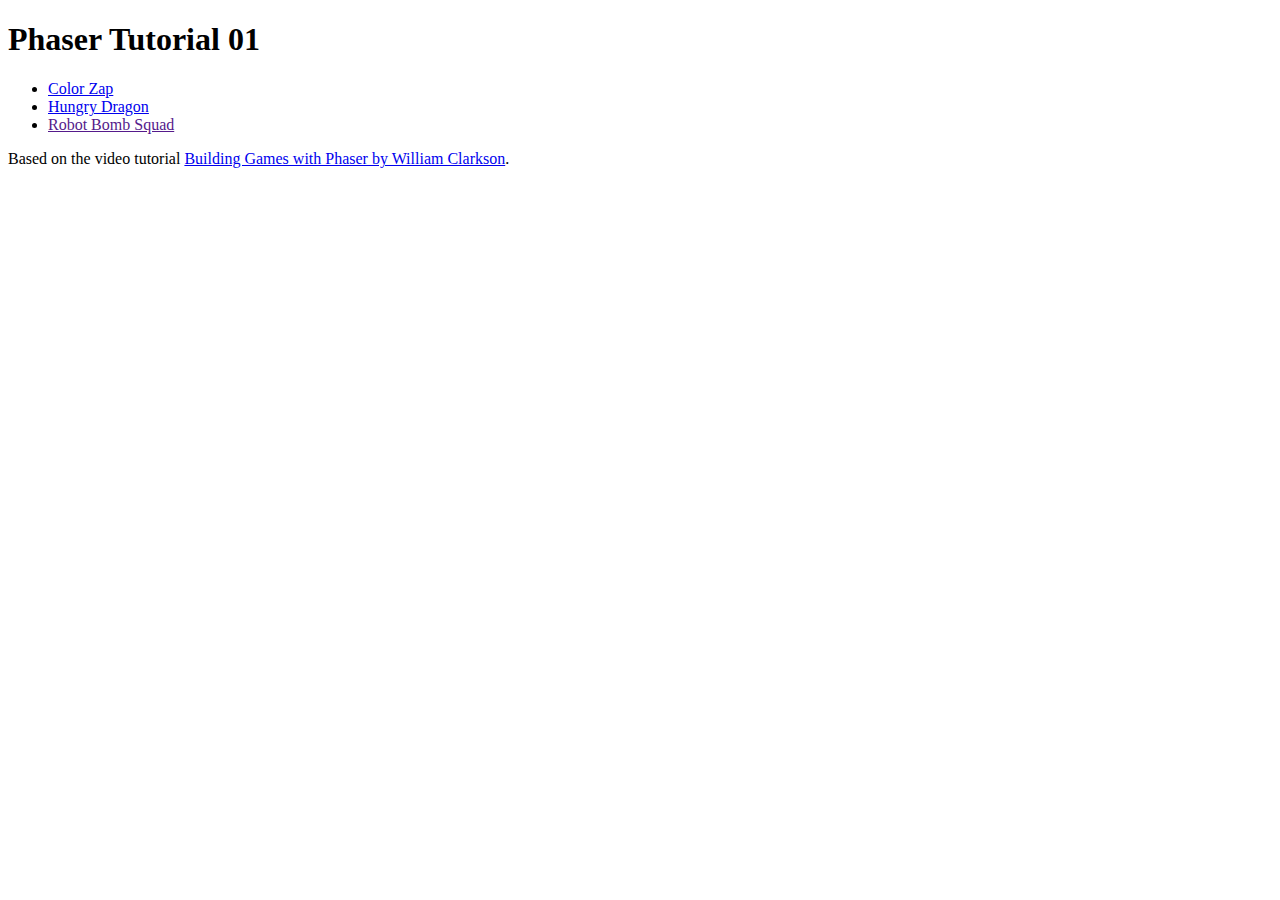
<file: phaser_tutorial_01/index.html>
<!DOCTYPE html>
<html lang="en">
<head>
  <meta charset="UTF-8">
  <meta name="viewport" content="width=device-width, initial-scale=1.0">
  <meta http-equiv="X-UA-Compatible" content="ie=edge">
  <title>Phaser Tutorial 01</title>
</head>
<body>
  <h1>Phaser Tutorial 01</h1>
  <ul>
    <li><a href="01_colorZap/index.html">Color Zap</a></li>
    <li><a href="02_hungryDragon/index.html">Hungry Dragon</a></li>
    <li><a href="">Robot Bomb Squad</a></li>
  </ul>
  <p>Based on the video tutorial <a href="https://www.udemy.com/building-games-with-phaser/" target="_blank">Building Games with Phaser by William Clarkson</a>.</p>
</body>
</html>
</file>
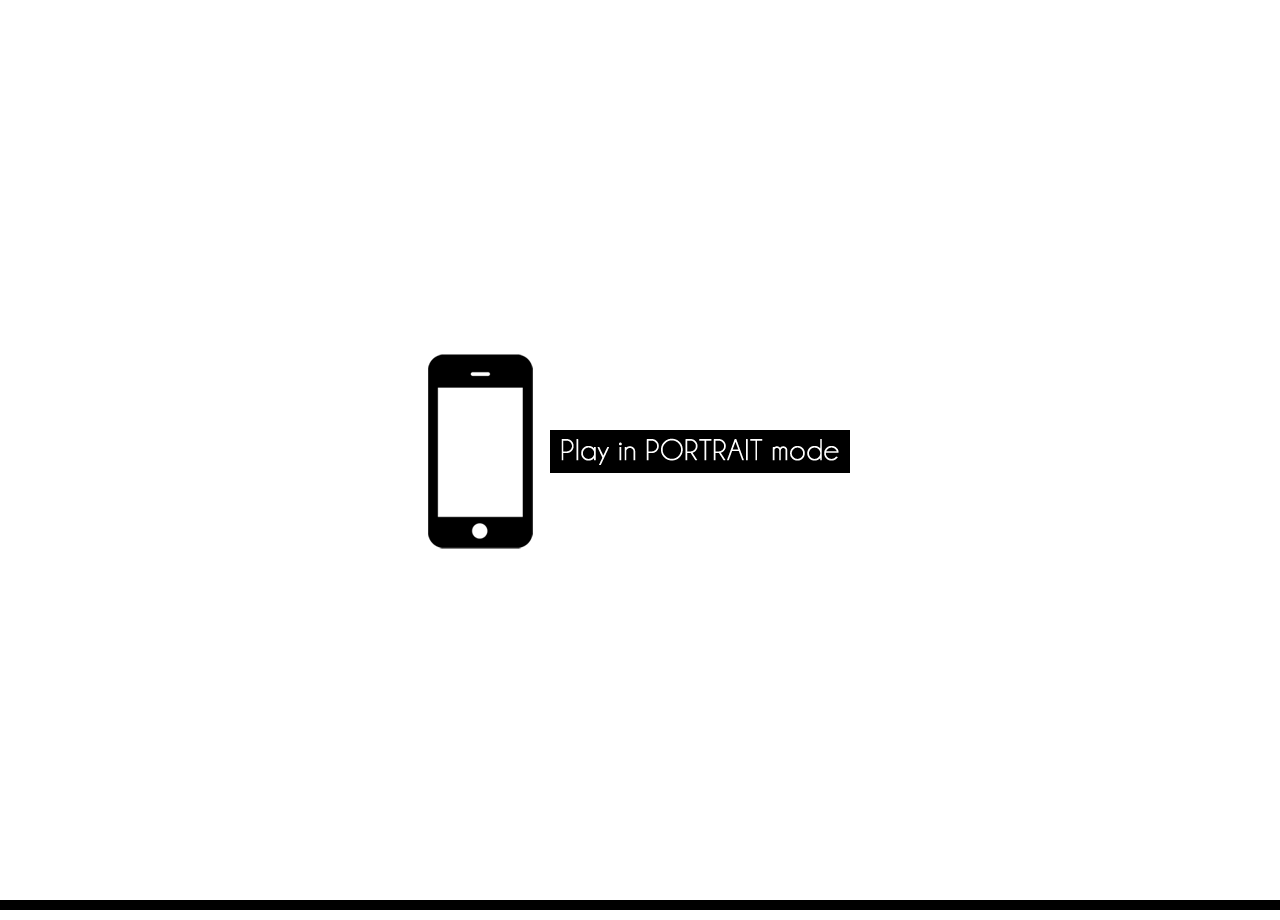
<file: phaser_tutorial_01/01_colorZap/index.html>
<!DOCTYPE html>
<html lang="en">
<head>
  <meta charset="UTF-8">
  <meta name="viewport" content="width=device-width, initial-scale=1.0, maximum-scale=1.0, minimum-scale=1.0, user-scalable=no, minimal-ui" />
  <meta http-equiv="X-UA-Compatible" content="ie=edge">
  <title>colorZap</title>

  <link rel="stylesheet" href="css/style.css">

  <script src="js/lib/phaser.min.js"></script>
  <script src="js/script.js"></script>
  <script src="js/stateTitle.js"></script>
  <script src="js/stateMain.js"></script>
  <script src="js/stateOver.js"></script>
</head>
<body>
  <div id="wrongWay"></div>
  <div id="game__container">
    <div id="ph_game"></div>
  </div>
</body>
</html>
</file>
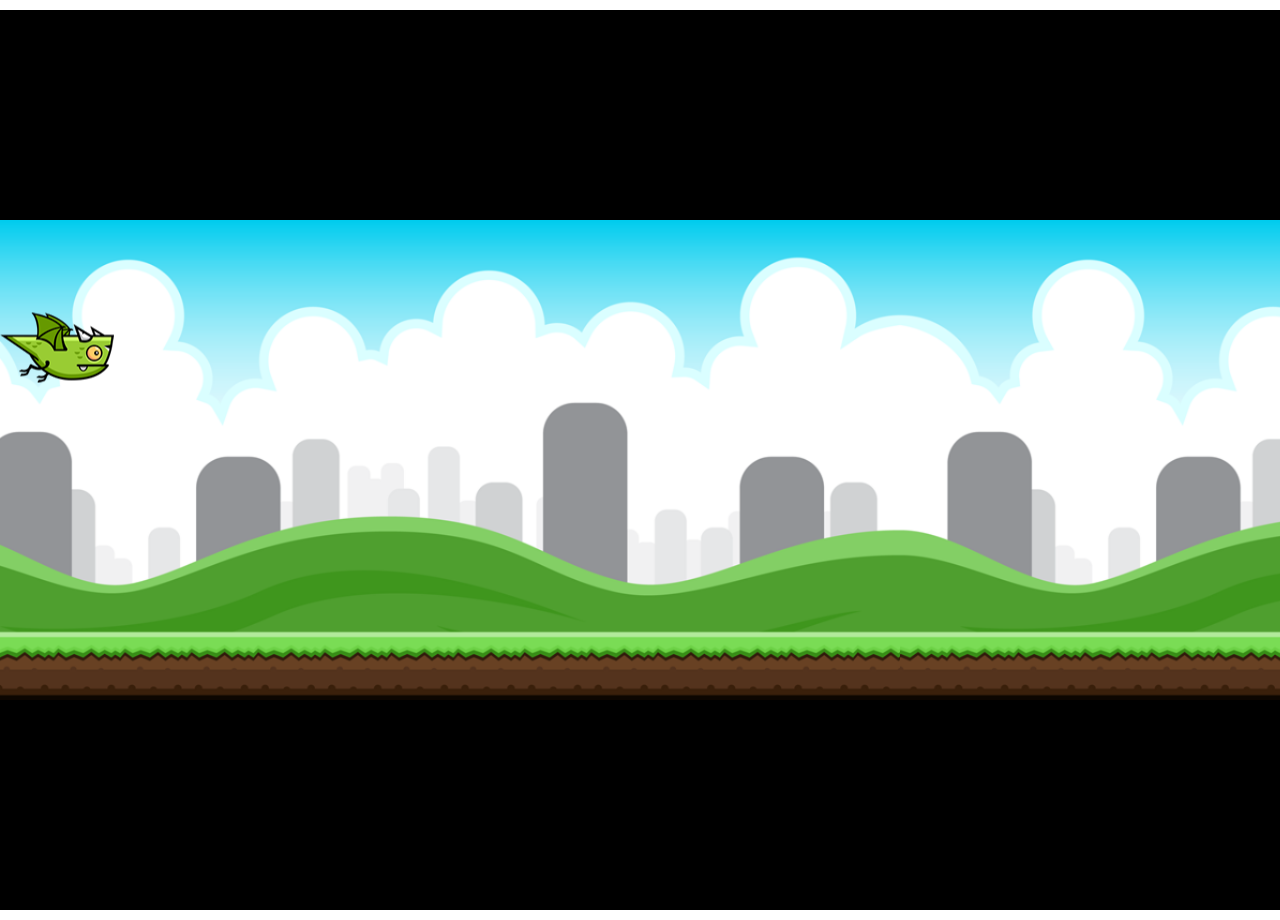
<file: phaser_tutorial_01/02_hungryDragon/index.html>
<!DOCTYPE html>
<html lang="en">
<head>
  <meta charset="UTF-8">
  <meta name="viewport" content="width=device-width, initial-scale=1.0, maximum-scale=1.0, minimum-scale=1.0, user-scalable=no, minimal-ui" />
  <meta http-equiv="X-UA-Compatible" content="ie=edge">
  <title>hungryDragon</title>

  <link rel="stylesheet" href="css/style.css">

  <script src="js/lib/phaser.min.js"></script>
  <script src="js/script.js"></script>
  <script src="js/stateTitle.js"></script>
  <script src="js/stateMain.js"></script>
  <script src="js/stateOver.js"></script>
</head>
<body>
  <div id="wrongWay"></div>
  <div id="game__container">
    <div id="ph_game"></div>
  </div>
</body>
</html>
</file>
<file: phaser_tutorial_01/01_colorZap/css/style.css>
body {
  padding:0;
  margin:0;
}

#game__container {
  margin:10px auto;
  max-width: 480px;
}

@media (max-width: 1500px) {
  #game__container {
    max-width: 100%;
  }
}



#wrongWay {
  width:100%;
  height:100%;
  position: fixed;
  top:0;
  left:0;
  background-color: white;
  background-image: url('../img/turn.png');
  background-repeat: no-repeat;
  background-position: center center;
  display: none;
}
</file>
<file: phaser_tutorial_01/02_hungryDragon/css/style.css>
body {
  padding:0;
  margin:0;
}

#game__container {
  margin:10px auto;
  max-width: 480px;
}

@media (max-width: 1500px) {
  #game__container {
    max-width: 100%;
  }
}



#wrongWay {
  width:100%;
  height:100%;
  position: fixed;
  top:0;
  left:0;
  background-color: white;
  background-image: url('../img/turn.png');
  background-repeat: no-repeat;
  background-position: center center;
  display: none;
}
</file>
